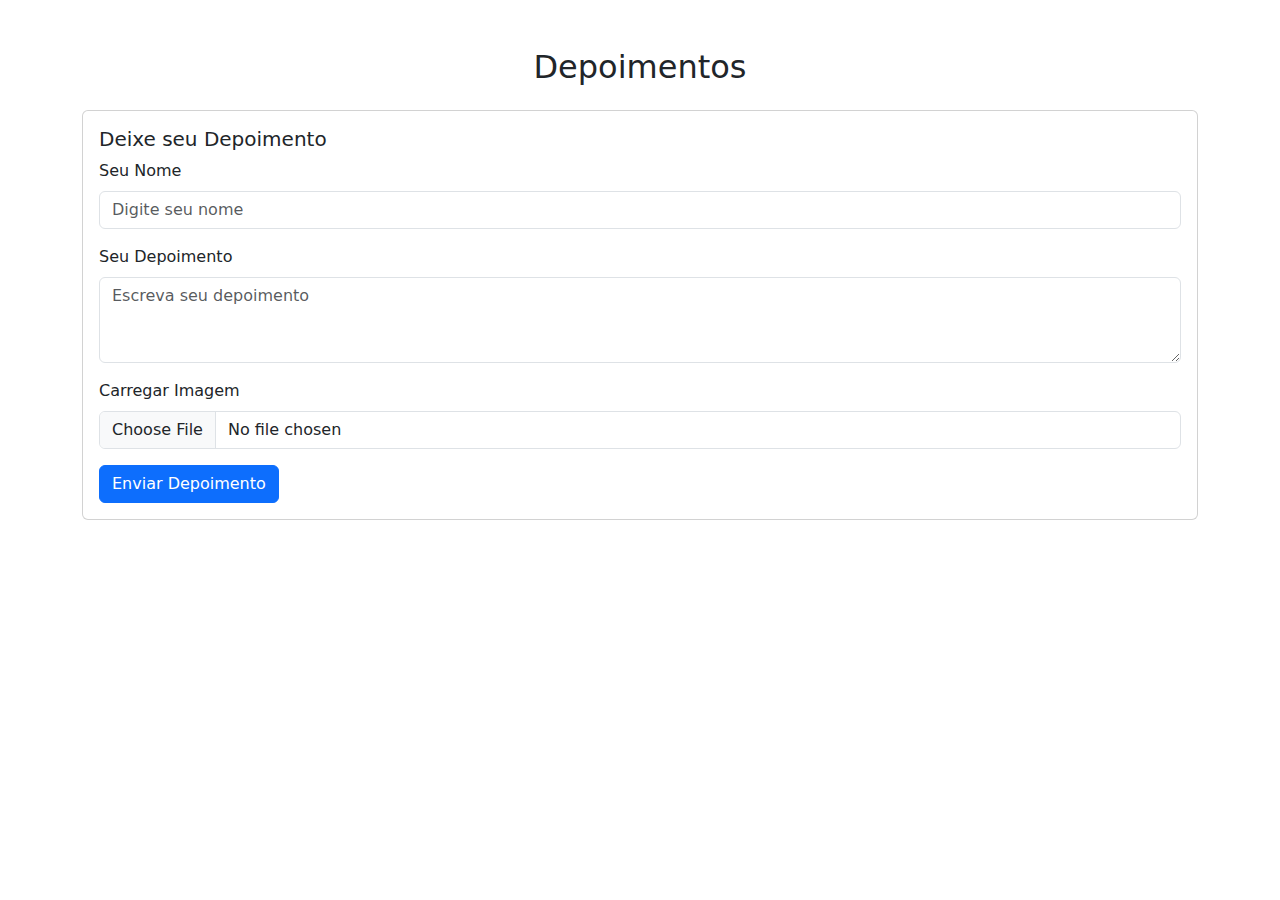
<file: dep.html>
<!DOCTYPE html>
<html lang="en">
<head>
    <meta charset="UTF-8">
    <meta name="viewport" content="width=device-width, initial-scale=1.0">
    <title>Depoimentos</title>
    <link href="https://cdn.jsdelivr.net/npm/bootstrap@5.3.0/dist/css/bootstrap.min.css" rel="stylesheet">
    <style>
        .testimonial-card {
            box-shadow: 0 4px 8px rgba(0, 0, 0, 0.1);
            border-radius: 10px;
        }
        .testimonial-card img {
            width: 100%;
            height: 200px;
            object-fit: cover;
            border-radius: 10px 10px 0 0;
        }
    </style>
</head>
<body>
    <div class="container my-5">
        <h2 class="text-center mb-4">Depoimentos</h2>

        <!-- Formulário para enviar depoimento -->
        <div class="card mb-5">
            <div class="card-body">
                <h5 class="card-title">Deixe seu Depoimento</h5>
                <form id="testimonial-form">
                    <div class="mb-3">
                        <label for="name" class="form-label">Seu Nome</label>
                        <input type="text" class="form-control" id="name" placeholder="Digite seu nome" required>
                    </div>
                    <div class="mb-3">
                        <label for="testimonial" class="form-label">Seu Depoimento</label>
                        <textarea class="form-control" id="testimonial" rows="3" placeholder="Escreva seu depoimento" required></textarea>
                    </div>
                    <div class="mb-3">
                        <label for="image" class="form-label">Carregar Imagem</label>
                        <input type="file" class="form-control" id="image" accept="image/*" required>
                    </div>
                    <button type="submit" class="btn btn-primary">Enviar Depoimento</button>
                </form>
            </div>
        </div>

        <!-- Seção de Depoimentos -->
        <div id="testimonials" class="row g-4">
            <!-- Cards de depoimentos serão adicionados dinamicamente aqui -->
        </div>
    </div>

    <script>
        document.getElementById('testimonial-form').addEventListener('submit', function (e) {
            e.preventDefault();

            const name = document.getElementById('name').value;
            const testimonial = document.getElementById('testimonial').value;
            const imageInput = document.getElementById('image');
            const image = URL.createObjectURL(imageInput.files[0]);

            // Criar card do depoimento
            const card = document.createElement('div');
            card.className = 'col-md-4';
            card.innerHTML = `
                <div class="card testimonial-card">
                    <img src="${image}" alt="Depoimento de ${name}">
                    <div class="card-body">
                        <h5 class="card-title">${name}</h5>
                        <p class="card-text">${testimonial}</p>
                    </div>
                </div>
            `;

            // Adicionar o card à seção de depoimentos
            document.getElementById('testimonials').appendChild(card);

            // Limpar o formulário
            document.getElementById('testimonial-form').reset();
        });
    </script>
    <script src="https://cdn.jsdelivr.net/npm/bootstrap@5.3.0/dist/js/bootstrap.bundle.min.js"></script>
</body>
</html>
</file>
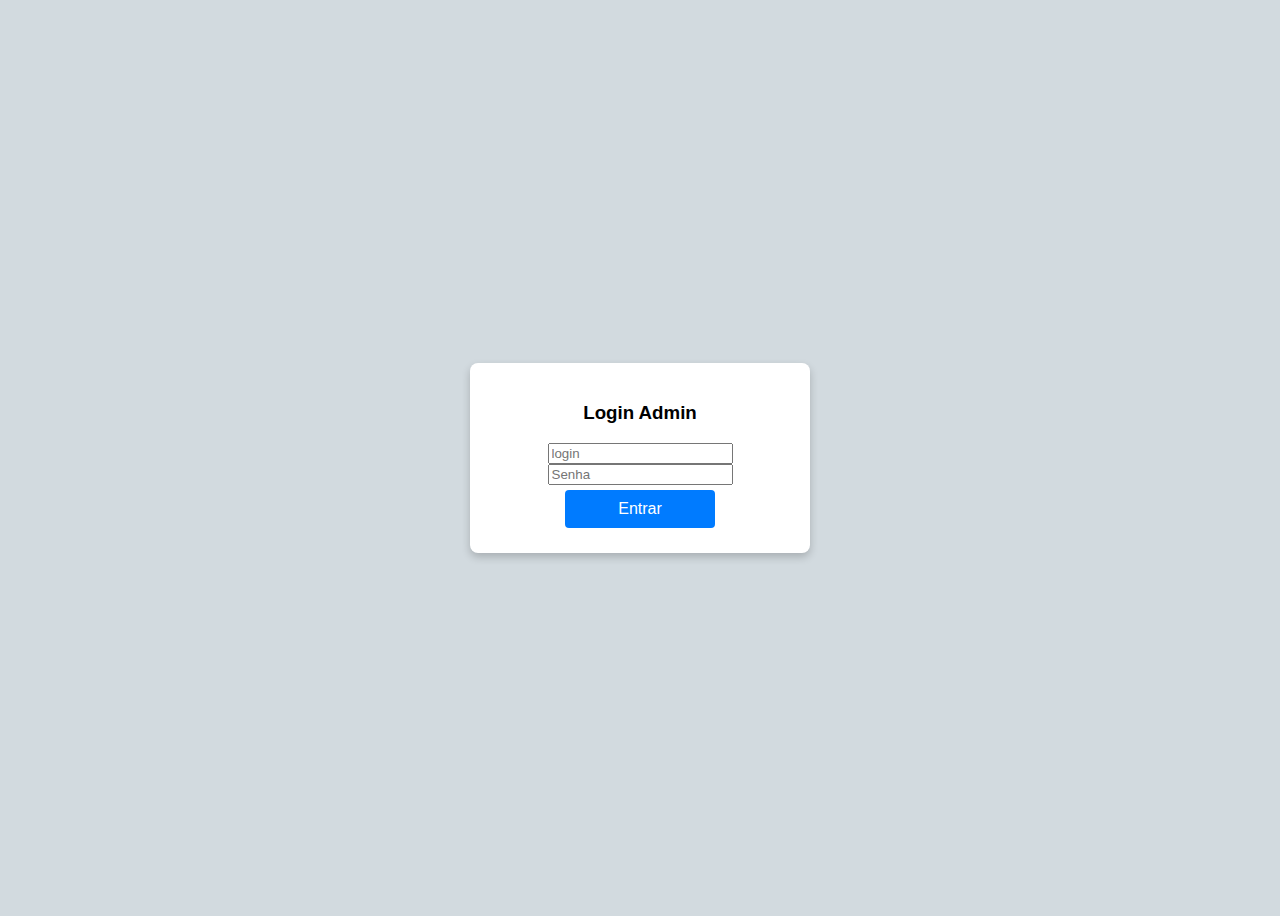
<file: login.html>
<!DOCTYPE html>
<html lang="pt-BR">
<head>
  <meta charset="UTF-8">
  <meta name="viewport" content="width=device-width, initial-scale=1.0">
  <title>Document</title>
   <style>
    body {
      display: flex;
      justify-content: center;
      align-items: center;
      height: 100vh;
      font-family: Arial, sans-serif;
      background-color: #d2dadf;
    }
    .login-container {
     
      background-color: #fff;
      padding: 20px;
      border-radius: 8px;
      box-shadow: 0 4px 8px rgba(0, 0, 0, 0.2);
      width: 300px;
      text-align: center;
      
    }
    .login-container h2 {
      margin-bottom: 20px;
      color: #333;
    }
    .login-container input[type="ernesto gomes"],
    .login-container input[type="maodeferro"] {
      width: 200%;
      padding: 20px;
      margin: 20px 2;
      border: 2px solid #ddd;
      border-radius: 4px;
    }
    .login-container button {
      width: 50%;
      padding: 10px;
      margin: 5px;
      background-color: #007bff;
      border: none;
      color: white;
      font-size: 1em;
      border-radius: 4px;
      cursor: pointer;
    }
    .login-container button:hover {
      background-color: #0056b3;
    }
    .error-message {
      color: red;
      margin-top: 10px;
    }
    
  </style>
</head>
<body>

<div class="login-container">
  <h3>Login Admin</h3>
  <form>
    <input type="text" placeholder="login" id="login">
    <input type="password" placeholder="Senha" id="senha">
    <button type="submit" onclick ="logar(); return false">Entrar</button>
  </form>
</div>

<script>
 function logar(){
    var login = document.getElementById("login").value;
    var senha = document.getElementById("senha").value;

    if(login == "admin" && senha == "123"){
      location.href = "vai.html"; 
    }else{
      alert("Login ou senha invalidos");
    }
 }
 
</script>

</body>
</html>
</file>
